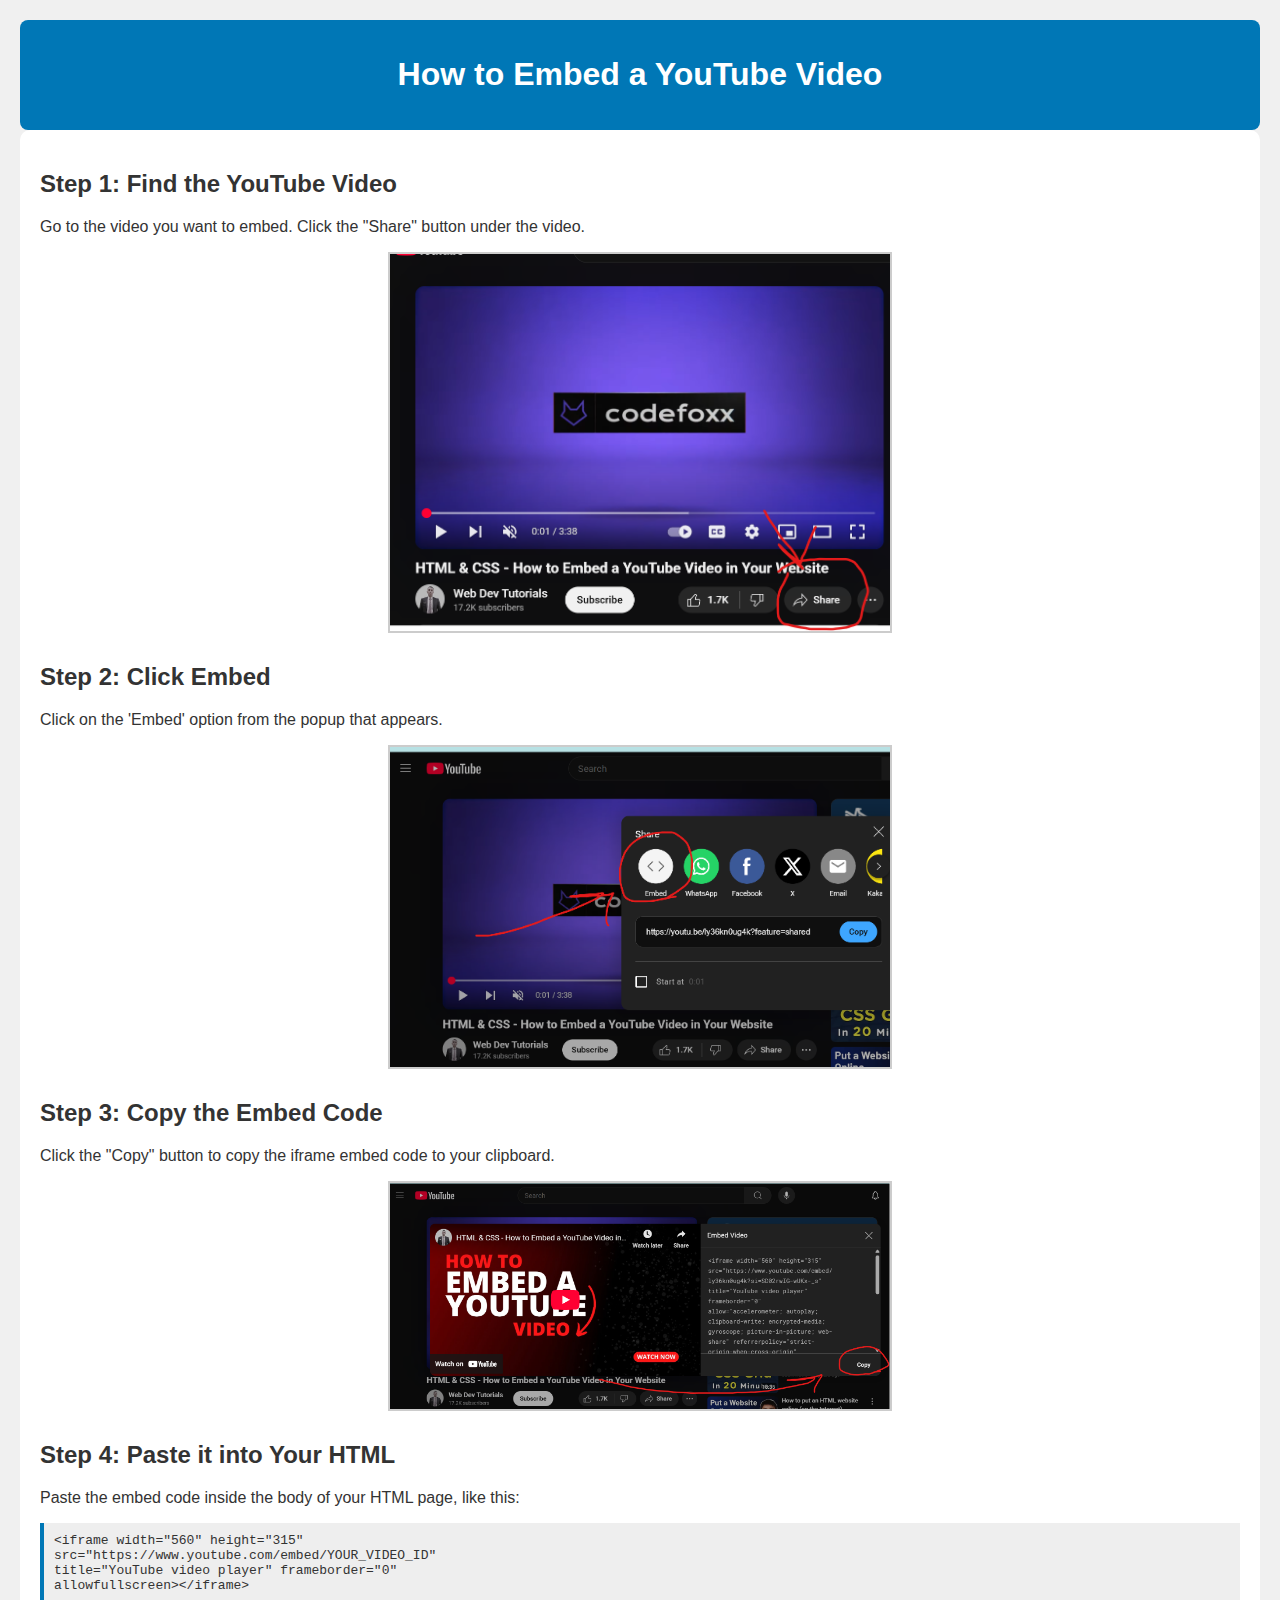
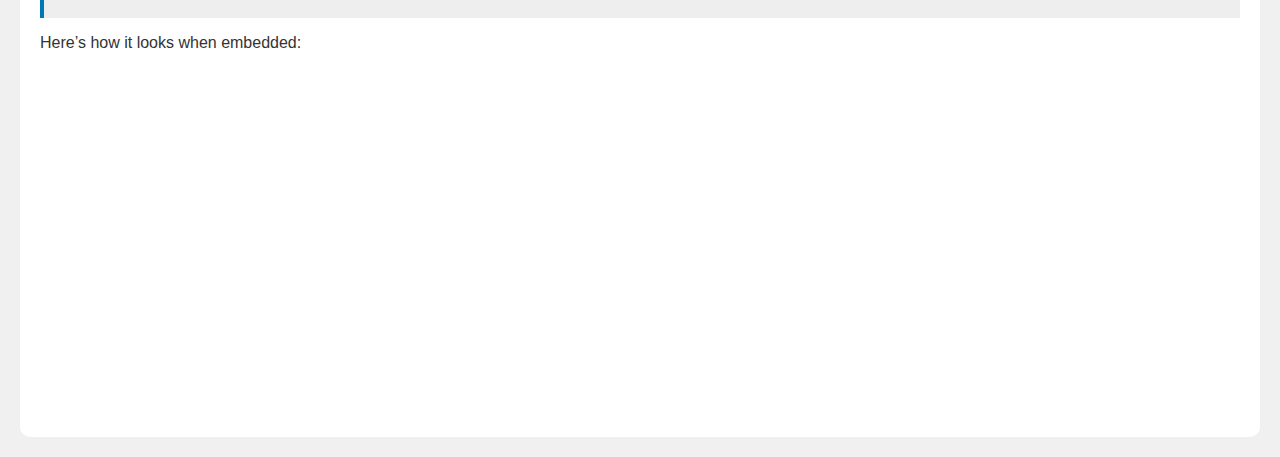
<file: index.html>
<!DOCTYPE html>
<html lang="en">
<head>
    <meta charset="UTF-8">
    <title>Embed YouTube Video Tutorial</title>
    <link rel="stylesheet" href="css/stylesheet.css">
</head>
<body>
    <header>
        <h1>How to Embed a YouTube Video</h1>
    </header>

    <main>
        <section>
            <h2>Step 1: Find the YouTube Video</h2>
            <p>Go to the video you want to embed. Click the "Share" button under the video.</p>
            <img src="images/step1.png" alt="Clicking Share button">
        </section>

        <section>
            <h2>Step 2: Click Embed</h2>
            <p>Click on the 'Embed' option from the popup that appears.</p>
            <img src="images/step2.png" alt="Clicking Embed option">
        </section>

        <section>
            <h2>Step 3: Copy the Embed Code</h2>
            <p>Click the "Copy" button to copy the iframe embed code to your clipboard.</p>
            <img src="images/step3.png" alt="Copy embed code">
        </section>

        <section>
            <h2>Step 4: Paste it into Your HTML</h2>
            <p>Paste the embed code inside the body of your HTML page, like this:</p>
            <pre>
&lt;iframe width="560" height="315" 
src="https://www.youtube.com/embed/YOUR_VIDEO_ID" 
title="YouTube video player" frameborder="0" 
allowfullscreen&gt;&lt;/iframe&gt;
            </pre>
            <p>Here’s how it looks when embedded:</p>
            <iframe width="560" height="315" src="https://www.youtube.com/embed/YOUR_VIDEO_ID" frameborder="0" allowfullscreen></iframe>
        </section>
    </main>
</body>
</html>
</file>
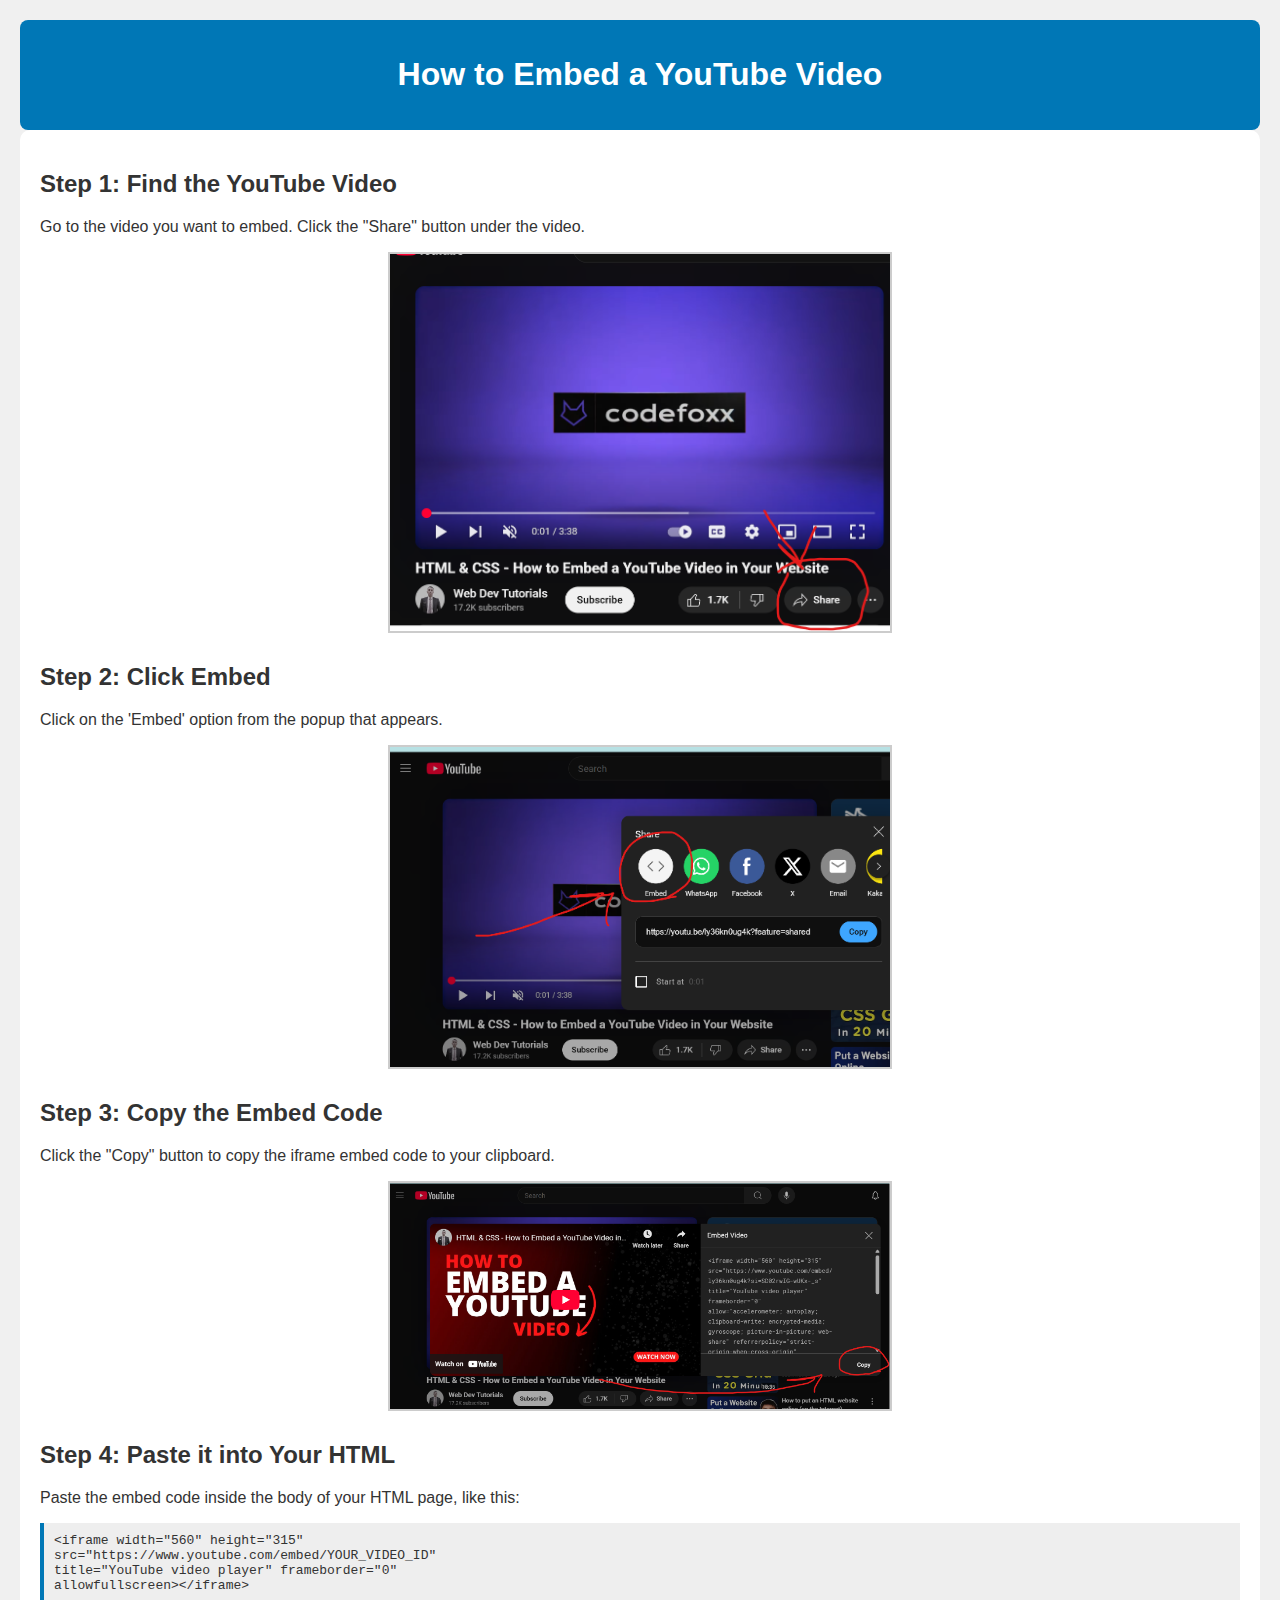
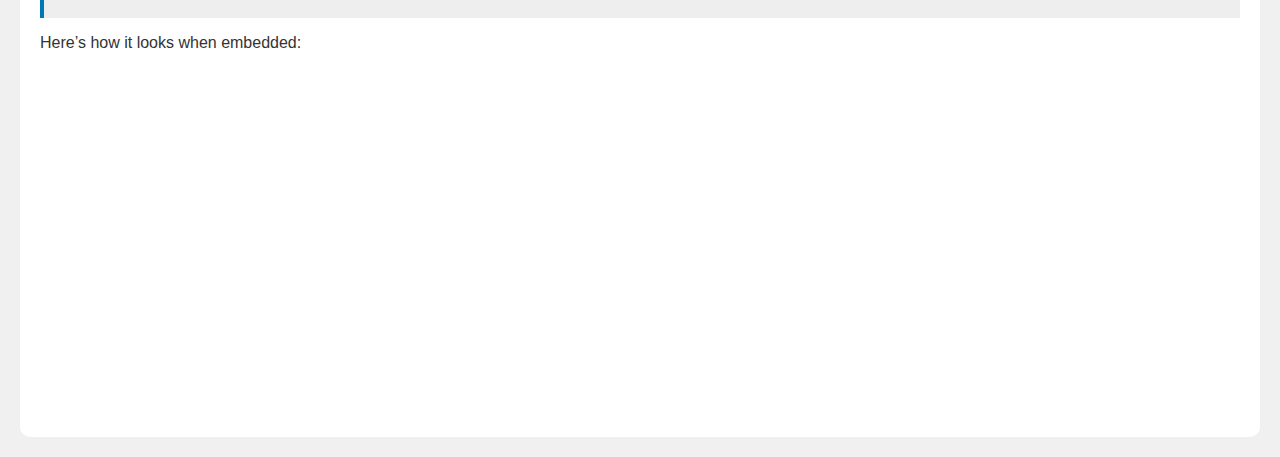
<file: video-tutorial.html>
<!DOCTYPE html>
<html lang="en">
<head>
    <meta charset="UTF-8">
    <title>Embed YouTube Video Tutorial</title>
    <link rel="stylesheet" href="css/stylesheet.css">
</head>
<body>
    <header>
        <h1>How to Embed a YouTube Video</h1>
    </header>

    <main>
        <section>
            <h2>Step 1: Find the YouTube Video</h2>
            <p>Go to the video you want to embed. Click the "Share" button under the video.</p>
            <img src="images/step1.png" alt="Clicking Share button">
        </section>

        <section>
            <h2>Step 2: Click Embed</h2>
            <p>Click on the 'Embed' option from the popup that appears.</p>
            <img src="images/step2.png" alt="Clicking Embed option">
        </section>

        <section>
            <h2>Step 3: Copy the Embed Code</h2>
            <p>Click the "Copy" button to copy the iframe embed code to your clipboard.</p>
            <img src="images/step3.png" alt="Copy embed code">
        </section>

        <section>
            <h2>Step 4: Paste it into Your HTML</h2>
            <p>Paste the embed code inside the body of your HTML page, like this:</p>
            <pre>
&lt;iframe width="560" height="315" 
src="https://www.youtube.com/embed/YOUR_VIDEO_ID" 
title="YouTube video player" frameborder="0" 
allowfullscreen&gt;&lt;/iframe&gt;
            </pre>
            <p>Here’s how it looks when embedded:</p>
            <iframe width="560" height="315" src="https://www.youtube.com/embed/your_video_id_here" frameborder="0" allowfullscreen></iframe>
        </section>
    </main>
</body>
</html>
</file>
<file: css/stylesheet.css>
body {
    font-family: Arial, sans-serif;
    margin: 20px;
    background-color: #f0f0f0;
    color: #333;
}

header {
    background-color: #0077b6;
    color: white;
    padding: 15px;
    text-align: center;
    border-radius: 8px;
}

main {
    background-color: white;
    padding: 20px;
    border-radius: 10px;
}

section {
    margin-bottom: 30px;
}

img {
    width: 100%;
    max-width: 500px;
    display: block;
    margin: 10px auto;
    border: 2px solid #ccc;
}

pre {
    background-color: #eee;
    padding: 10px;
    border-left: 4px solid #0077b6;
    overflow-x: auto;
}
</file>
